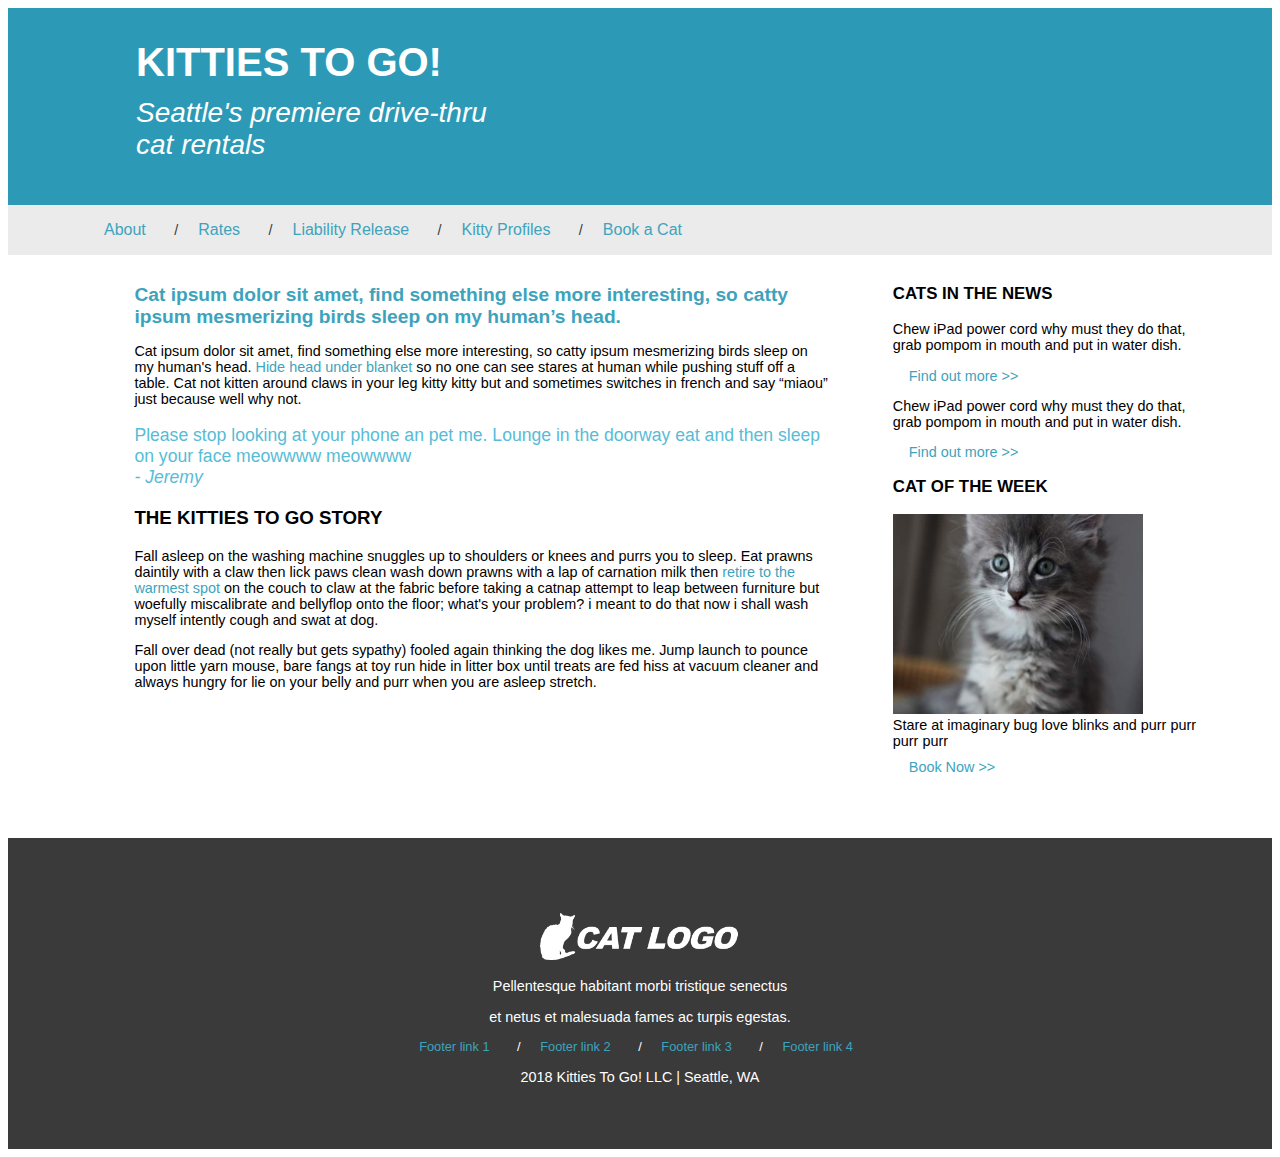
<file: lesson4-mockup/index.html>
<!DOCType html>
<html lang="en">
    <head>
        <meta charset="utf-8">
        <title>
            Kitties To Go!
        </title>
        <link rel="stylesheet" type="text/css" href="stylesheets/styles.css">
    </head>
    <body>
        <header>
            <h1>KITTIES TO GO!</h1>
            <p id="subtitle">Seattle's premiere drive-thru cat rentals</p>
            <!--<img src="images/banner.jpg">-->
        </header>
        <nav id="header-nav">
            <a class="header" href="about.html">About</a>
            <p style="display:inline"> / </p>
            <a class="header" href="rates.html">Rates</a>
            <p style="display:inline"> / </p>
            <a class="header" href="liability.html">Liability Release</a>
            <p style="display:inline"> / </p> 
            <a class="header" href="profiles.html">Kitty Profiles</a>
            <p style="display:inline"> / </p>
            <a class="header" href="booking.html">Book a Cat</a>
        </nav>
        <section>
            <article>
                <h2>
                    Cat ipsum dolor sit amet, find something else more interesting, so catty ipsum mesmerizing birds sleep on my human’s head.
                </h2>
                <p>
                    Cat ipsum dolor sit amet, find something else more interesting, so catty ipsum mesmerizing birds 
                    sleep on my human's head. <em>Hide head under blanket</em> so no one can see stares at human while 
                    pushing stuff off a table. Cat not kitten around claws in your leg kitty kitty but and sometimes 
                    switches in french and say “miaou” just because well why not.
                </p>
                <p id="quote">
                    Please stop looking at your phone an pet me. Lounge in the 
                    doorway eat and then sleep on your face meowwww meowwww
                </p>
                <p id="attribution">
                    - Jeremy
                </p>
            </article>
            <article>
                <h3>
                    THE KITTIES TO GO STORY
                </h3>
                <p>
                    Fall asleep on the washing machine snuggles up to shoulders or knees and purrs you to sleep. 
                    Eat prawns daintily with a claw then lick paws clean wash down prawns with a lap of carnation milk 
                    then <em>retire to the warmest spot</em> on the couch to claw at the fabric before taking a catnap attempt to 
                    leap between furniture but woefully miscalibrate and bellyflop onto the floor; what's your problem? i 
                    meant to do that now i shall wash myself intently cough and swat at dog. 
                </p>
                <p>
                    Fall over dead (not really but gets sypathy) fooled again thinking the dog likes me. Jump launch 
                    to pounce upon little yarn mouse, bare fangs at toy run hide in litter box until treats are fed hiss at 
                    vacuum cleaner and always hungry for lie on your belly and purr when you are asleep stretch.
                </p>
            </article>
        </section>
        <aside>
            <h3>CATS IN THE NEWS</h3>
            <p>Chew iPad power cord why must they do that, grab pompom in mouth and put in water dish.</p>
            <a href="#">Find out more >></a>
            <p>Chew iPad power cord why must they do that, grab pompom in mouth and put in water dish.</p>
            <a href="#">Find out more >></a>
            <h3>CAT OF THE WEEK</h3>
            <figure>
                <img src="images/sidebar.jpg" width="250" alt="color photo of a single gray and white cat in focus, but a blurry background">
                <figcaption>Stare at imaginary bug love blinks and purr purr purr purr</figcaption>
            </figure>
                <a href="booking.html">Book Now >></a>
        </aside>
        <footer>
            <img src="images/logo.png" width="200"  alt="company logo with a cat silhoutte, followed by text CAT LOGO">
            <!--<img src="images/footer.jpg" alt="black and white photo of 4 kittens sitting and staring to the left; the rightmost kitten is black while the other are striped.">-->
            <p></p>
            <p>Pellentesque habitant morbi tristique senectus</p>
            <p>et netus et malesuada fames ac turpis egestas.</p>
    
            <nav id="footer-nav">
                <a class="footer" href="#">Footer link 1</a>
                <span> / </span>
                <a class="footer" href="#">Footer link 2</a>
                <span> / </span>
                <a class="footer" href="#">Footer link 3</a>
                <span> / </span>
                <a class="footer" href="#">Footer link 4</a>
            </nav>
            <p class="copyright">2018 Kitties To Go! LLC | Seattle, WA</p>
        </footer>
    </body>
</html>
</file>
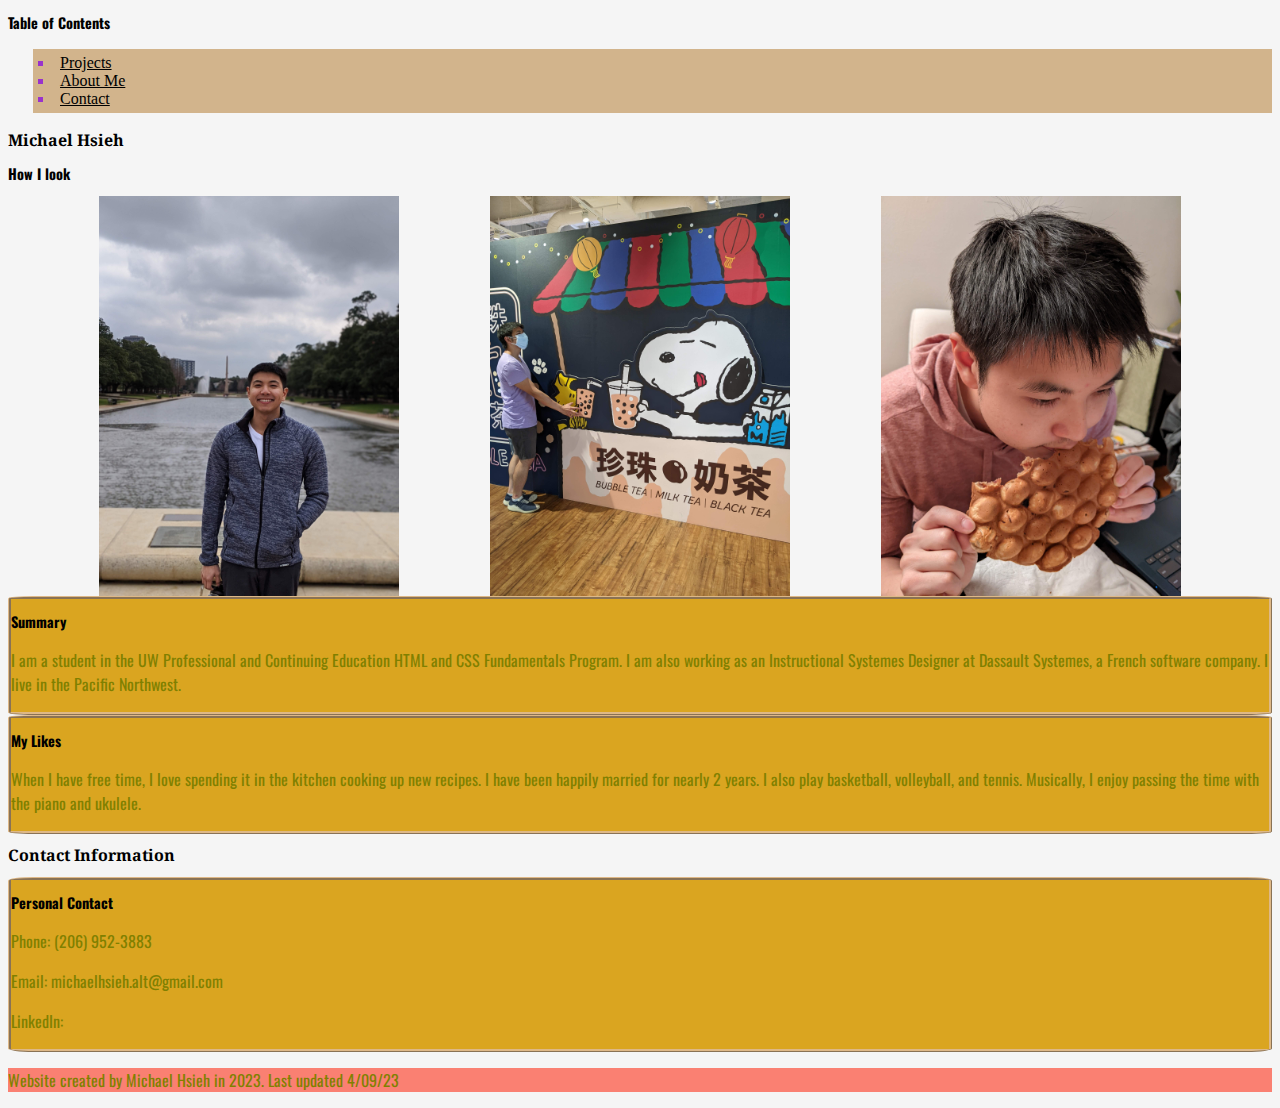
<file: about-me.html>
<!DOCTYPE html>
<html lang="en">
    <head>
        <meta charset="utf-8">
        <title>
            About Me Page
        </title>
        <link rel="stylesheet" type="text/css" href="styles/styles.css">
    </head>

    <body>
        <header>
            <h2>
                Table of Contents
            </h2>
            <nav>
                <ul>
                    <li><a href="index.html">Projects</a></li>
                    <li><a href="about-me.html">About Me</a></li>
                    <li><a href="contact.html">Contact</a></li>
                </ul>
            </nav>
        </header>

        <section>
            <h1>
                Michael Hsieh
            </h1>
            <h2>How I look</h2>
            <section class="container">
                <div class="box">
                    <img src="images/profile.jpg" alt="picture of Michael Hsieh, creator of this website standing in front of a fountain and pool in Houston">

                </div>
        
                <div class="box">
                    <img src="images/profile4.jpg" alt="">

                </div>

                <div class="box">
                    <img src="images/profile3.jpg" alt="">
                </div>
            </section>

            <article>
                <h2>
                    Summary
                </h2>
                <p>
                    I am a student in the UW Professional and Continuing Education HTML and CSS Fundamentals Program.
                    I am also working as an Instructional Systemes Designer at Dassault Systemes, a French software company.
                    I live in the Pacific Northwest.
                </p>
            </article>
            <article>
                <h2>My Likes</h2>
                <p>When I have free time, I love spending it in the kitchen cooking up new recipes. I have been happily married for nearly 2 years.
                   I also play basketball, volleyball, and tennis.
                   Musically, I enjoy passing the time with the piano and ukulele. 
                </p>
            </article>
        </section>
        
        <section>
            <h1>Contact Information</h1>
            <article>
                <h2>
                    Personal Contact
                </h2>
                <p>
                    Phone: (206) 952-3883
                </p>
                <p>
                    Email: michaelhsieh.alt@gmail.com
                </p>
                <p>
                    LinkedIn:
                </p>
            </article>
        </section>

        <footer>
            <p>Website created by Michael Hsieh in 2023. Last updated 4/09/23</p>
        </footer>
    </body>
</html>
</file>
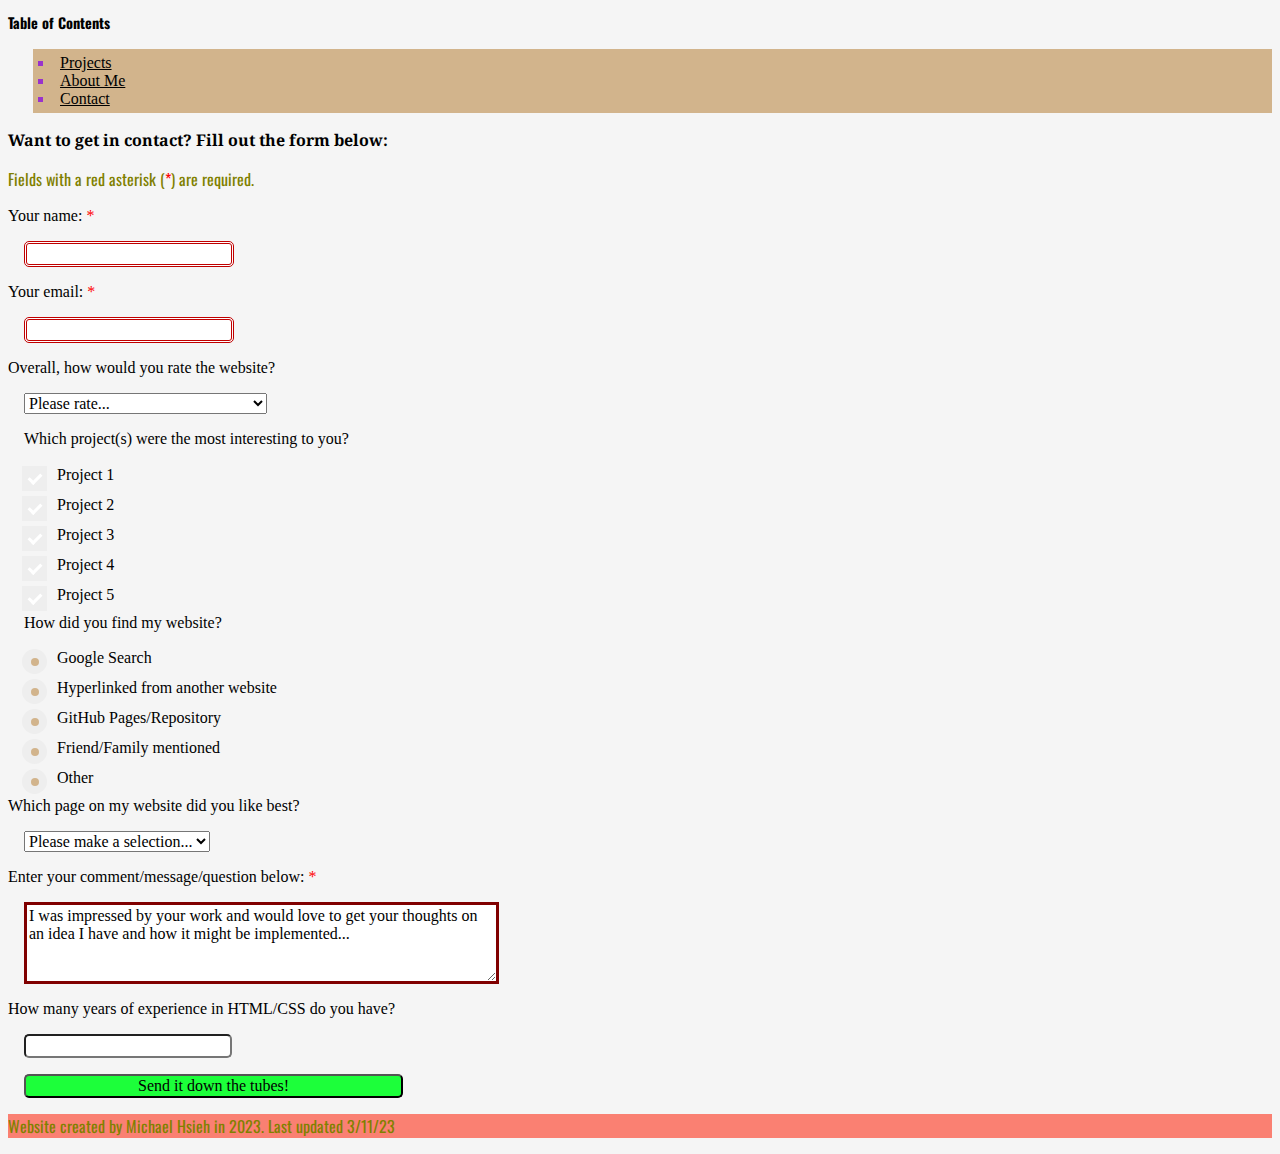
<file: contact.html>
<!DOCTYPE html>
<html lang="en">
    <head>
        <meta charset="utf-8">
        <title>
            Contact
        </title>
        <link rel="stylesheet" type="text/css" href="styles/styles.css">
    </head>

    <body>
        <header>
            <h2>
                Table of Contents
            </h2>
            <nav>
                <ul>
                    <li><a href="index.html">Projects</a></li>
                    <li><a href="about-me.html">About Me</a></li>
                    <li><a href="contact.html">Contact</a></li>
                </ul>
            </nav>
        </header>
        <h1>
            Want to get in contact? Fill out the form below:
        </h1>

        <p>Fields with a red asterisk (<span class="req">*</span>) are required.</p>
            
        <form method="GET">
            <label>
                Your name: <span class="req">*</span>
                <input type="text" name="visitorName" required>
            </label>
    
            <label>
                Your email: <span class="req">*</span>
                <input type="email" name="visitorEmail" required>
            </label>

            <label>
                Overall, how would you rate the website?
                <select name="pageRating">
                    <option value="">Please rate...</option>
                    <option value="1">Get this off the internet</option>
                    <option value="2">You could really improve the page</option>
                    <option value="3">About average</option>
                    <option value="4">I liked the page a lot</option>
                    <option value="5">Best website ever</option>                  
                </select>
            </label>
            <fieldset class="checkbox">
                <legend>Which project(s) were the most interesting to you?</legend>
                <label>
                    Project 1
                    <input type="checkbox" name="mostInteresting" value="p1">
                    <span class="checkmark"></span>
                </label>
                <label>
                    Project 2
                    <input type="checkbox" name="mostInteresting" value="p2"> 
                    <span class="checkmark"></span>  
                </label>
                <label>
                    Project 3
                    <input type="checkbox" name="mostInteresting" value="p3">   
                    <span class="checkmark"></span>
                </label>
                <label>
                    Project 4
                    <input type="checkbox" name="mostInteresting" value="p4">   
                    <span class="checkmark"></span>
                </label>
                <label>
                    Project 5
                    <input type="checkbox" name="mostInteresting" value="p5">   
                    <span class="checkmark"></span>
                </label>
            </fieldset>
    
            <fieldset class="radio-set">
                <legend>How did you find my website?</legend>
                <label>
                    Google Search
                    <input type="radio" name="howFound" value="seo">
                    <span class="radio-select"></span>  
                </label>
                <label>
                    Hyperlinked from another website
                    <input type="radio" name="howFound" value="referred">
                    <span class="radio-select"></span>  
                </label>
                <label>
                    GitHub Pages/Repository
                    <input type="radio" name="howFound" value="github">   
                    <span class="radio-select"></span>  
                </label>
                <label>
                    Friend/Family mentioned
                    <input type="radio" name="howFound" value="acquaintance">   
                    <span class="radio-select"></span>  
                </label>
                <label>
                    Other
                    <input type="radio" name="howFound" value="other">   
                    <span class="radio-select"></span>  
                </label>
            </fieldset>
    
            <label>Which page on my website did you like best?
                <select name="bestPage">
                    <option value="">Please make a selection...</option>
                    <option value="about"> About Me</option>
                    <option value="index">Projects</option>
                    <option value="contact">Contact</option>
                </select>
            </label>

            <label>Enter your comment/message/question below: <span class="req">*</span>
                <textarea  name="visitorComment" rows="4" cols="50" required>I was impressed by your work and would love to get your thoughts on an idea I have and how it might be implemented...</textarea>
            </label>

            <label>
                How many years of experience in HTML/CSS do you have?
                <input type="number" name="visitorExperienceYears">
            </label>

            <input type="submit" value="Send it down the tubes!">
    
        </form>


        <footer>
            <p>Website created by Michael Hsieh in 2023. Last updated 3/11/23</p>
        </footer>
    </body>
</html>
</file>
<file: lesson4-mockup/stylesheets/styles.css>
* { 
    font-family: Arial, Helvetica, sans-serif;
}

h1 {
    color: #FFFFFF;
    font-size:2.5rem;
    margin: 0% 3% 1% 8%;
}

h2 {
    color: #3DA3BD;
    font-size: 1.2rem;
}


#subtitle {
    color: #FFFFFF;
    font-style: oblique;  
    font-size: 1.75rem;
    width: 375px;
    margin: 0% 3% 1% 8%;
}

p {
    font-size: .9rem;
}

p#quote {
    color: #57BCD6;
    font-size: 1.1rem;
    margin-bottom:0px;
}

p#attribution {
    color: #57BCD6;
    font-style: oblique;
    font-size: 1.1rem;
    margin-top: 0px;
}

em {
    color: #3DA3BD;
    font-style: normal;
}

a {
    color: #3EA3BD;
    text-decoration: none;
    padding: 1rem;
    margin-right: 0.5rem;
}

a#header {
    color: #3A3A3A;
    font-weight: bold;
    font-size: 0.9rem;
}

a#footer {
    color: #FFFFFF;
    font-weight: bold;
}

#footer-nav {
    font-size: .8rem;
}

img {
    overflow: hidden;
}

figure {
    margin:0px 0px 10px 0px;
}

figcaption {
    font-size:0.9rem;
}

#header-nav {
    color: #3A3A3A;
    background-color: #EBEBEB;
    padding: 1rem 5rem 1rem 5rem;
}

footer {
    clear: both;
    background-color: #3A3A3A;
    text-align: center;
    color: #FFFFFF;
    padding: 75px 0px 50px 0px;
}

header {
    background-color: #2C9AB7;
    padding: 2em;
}

aside {
    float: right;
    width: 25%;
    margin: 1% 5% 5% 2%;
    font-size:0.9rem;
}

section {
    float:left;
    width: 55%;
    margin: 1% 3% 2% 10%;
}

.hidden {
    position: relative;
    left: -10000px;
    top: auto;
}

.hidden:focus {
    left:0;
    color: #FFFFFF;
}
</file>
<file: styles/styles.css>
@import url('https://fonts.googleapis.com/css2?family=Noto+Serif&family=Oswald&display=swap');    

body {
    background-color: whitesmoke;
}
p {
    font-family:'Oswald', sans-serif;
    color: olive;
}

img {
    max-height: 100%;
    overflow: hidden;
    transition: all 0.2s ease-in-out 1.5s;
}

img:hover {
    transform: rotate(360deg);
}

h1{
    font-family:'Noto Serif', serif;
    font-size:100%;
}

h2  {
    font-family:'Oswald', sans-serif;
    font-size:90%;
}

ul {
    list-style-type:square;
    list-style-position:inside;
    margin-left: 25px;
    padding: 5px;
    background: tan;
    color: darkorchid
}

ol li:nth-child(even) {
    background-color:paleturquoise;
}
ol li:nth-child(odd) {
    background-color:gainsboro;
}

section[class="Projects"] p::first-line {
    text-decoration:overline;
}

article {
    border-style:ridge;
    border-color:burlywood;
    border-radius:2%;
    background-color:goldenrod
}

a {
    color:darkcyan;
    transition: all 0.1s .8s;

}

a:visited {
    font-size:0.5rem;
    font-weight:900;
    color:darkgreen; 
}

a:active {
    color:whitesmoke;
}

a:link {
    color:black;
}

a:hover {
    color:red;
    font-size:1.7rem;
    font-weight:700;
}

footer {
    background-color:salmon;
}
.box {
    height: 400px;
    width: 300px;
}

.container {
    display: flex;
    flex-flow:row nowrap;
    align-items:center;
    justify-content:space-evenly;
}

/* Contact page styles */

button, input, select, textarea {
    font-family: inherit;
    font-size: 100%;
    box-sizing: border-box;
    display: block;
    margin: 1rem;
}

input[type=submit] {
    width: 30%;
    background-color: #1cff3a;
}

input:focus {
    background-color: #7B006A;
    outline: none;
    color: #FFFFFF;
}

:required {
    border-color: #800000;
    border-width:3px;
}

:required:invalid {
    border-color: #c00000;
    border-style:double;
}

input {
    border-radius: 5px;
}

fieldset {
    border:none;
}

fieldset input {
    display: inline;
}

.checkbox label {
    display: block;
    position: relative;
    padding-left: 35px;
    margin-top: 12px;
    cursor: pointer;
    -webkit-user-select: none;
    -moz-user-select: none;
    -ms-user-select: none;
    user-select: none;
}

.checkmark {
    position: absolute;
    top: 0;
    left: 0;
    height: 25px;
    width: 25px;
    border-color: #000000;
    background-color: #eeeeee;
}

.checkmark:after {
    content: "";
    position: absolute;
    display: none;
}

.checkmark:after {
    display: block;
}

.checkbox .checkmark:after {
    left: 9px;
    top: 5px;
    width: 5px;
    height: 10px;
    border: solid white;
    border-width: 0 3px 3px 0;
    -webkit-transform: rotate(45deg);
    -ms-transform: rotate(45deg);
    transform: rotate(45deg); 
}

.checkbox label:hover input ~ .checkmark {
    background-color: #AAAAAA;
}

.checkbox input:checked ~ .checkmark {
    background-color: tan;
}

.checkbox input {
    position: absolute;
    opacity: 0;
    cursor: pointer;
    height: 0;
    width: 0;
}

/* radio button styles */

.radio-set label {
    display: block;
    position: relative;
    padding-left: 35px;
    margin-top: 12px;
    cursor: pointer;
    -webkit-user-select: none;
    -moz-user-select: none;
    -ms-user-select: none;
    user-select: none;
}

.radio-select {
    position: absolute;
    top: 0;
    left: 0;
    height: 25px;
    width: 25px;
    border-radius: 50%;
    background-color: #eeeeee;
}

.radio-select:after {
    content: "";
    position: absolute;
    display: none;
}

.radio-select:after {
    display: block;
}

.radio-set .radio-select:after {
    left: 9px;
    top: 9px;
    width: 8px;
    height: 8px;
    border-radius: 50%;
    background: tan;
}

.radio-set label:hover input ~ .radio-select {
    background-color: #AAAAAA;
}

.radio-set input:checked ~ .radio-select {
    background-color: black;
}

.radio-set input {
    position: absolute;
    opacity: 0;
    cursor: pointer;
    height: 0;
    width: 0;
}

.req {
    color: #FF0000;
}
</file>
